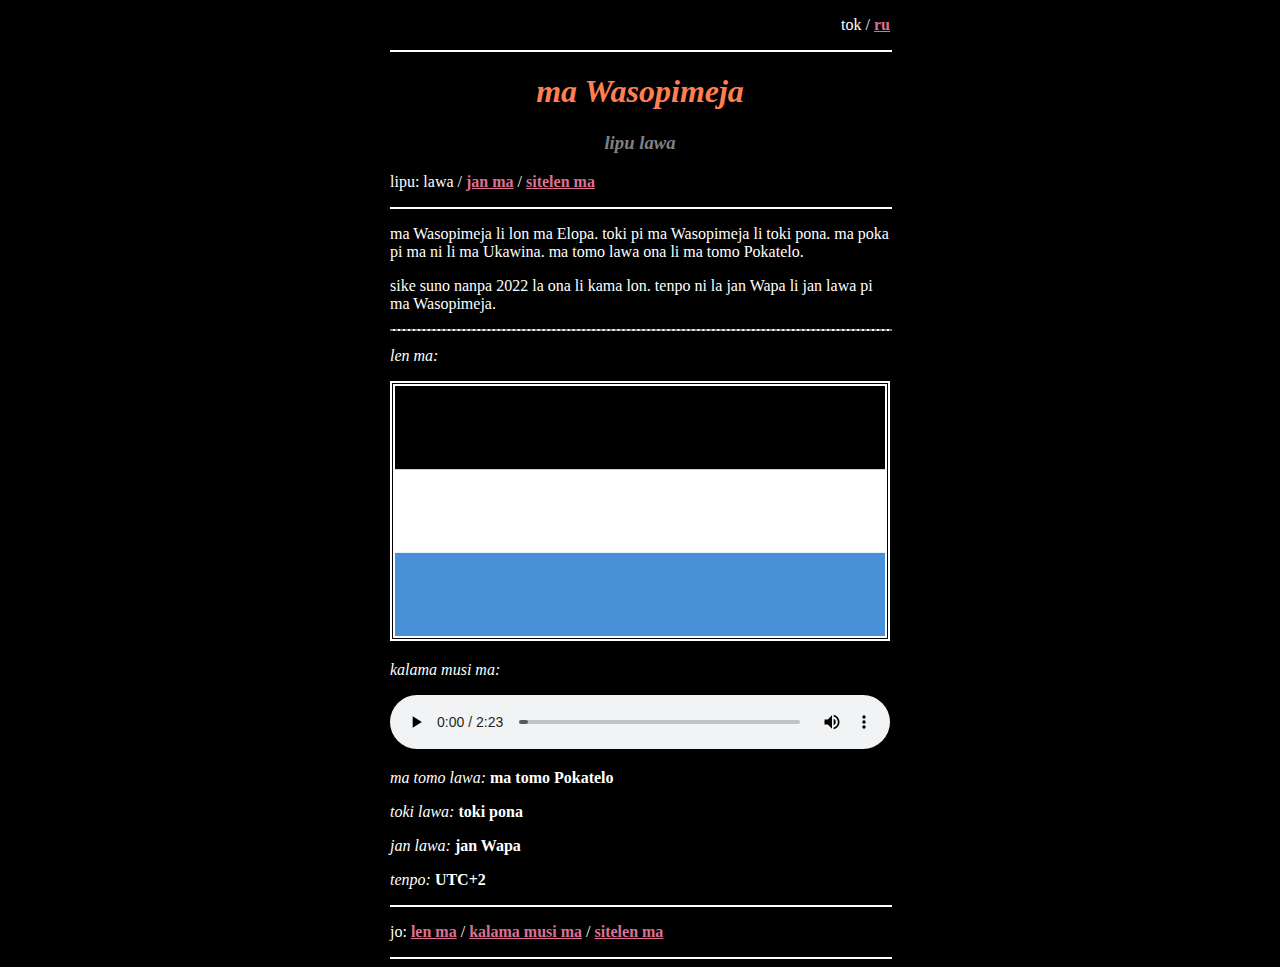
<file: index.html>
<!DOCTYPE html>

<html>

<head>
<title>ma Wasopimeja</title>
<link rel="stylesheet" type="text/css" href="style.css">
<meta charset="utf-8">
<body>

<p style="text-align:right;">tok / <a href="index_ru.html">ru</a></p>

<hr size="2" width="500" color="white">

<h1><em>ma Wasopimeja</em></h1>
<h3><em>lipu lawa</em></h3>

<p>lipu: lawa / <a href="jan.html">jan ma</a> / <a href="sitelen_ma.html">sitelen ma</a></p>

<hr size="2" width="500" color="white">

<p>ma Wasopimeja li lon ma Elopa. toki pi ma Wasopimeja li toki pona. ma poka pi ma ni li ma Ukawina. ma tomo lawa ona li ma tomo Pokatelo.</p>
<p>sike suno nanpa 2022 la ona li kama lon. tenpo ni la jan Wapa li jan lawa pi ma Wasopimeja.</p>

<hr style="border: 1px dashed gray;" width="500" color="white">

<p><em>len ma:</em></p>
<img src="img/len_ma_pi_ma_Wasopimeja.png" alt="sitelen pi len ma" width=490 height=250>
<p><em>kalama musi ma:</em></p>
<audio controls><source src="audio/kalama_musi_ma.mp3" type="audio/mp3"></audio> 
<p><em>ma tomo lawa:</em> <b>ma tomo Pokatelo</b></p>
<p><em>toki lawa:</em> <b>toki pona</b></p>
<p><em>jan lawa:</em> <b>jan Wapa</b></p>
<p><em>tenpo:</em> <b>UTC+2</b></p>

<hr size="2" width="500" color="white">

<p>jo: <a href="img/len_ma_pi_ma_Wasopimeja.png">len ma</a> / <a href="audio/kalama_musi_ma.mp3">kalama musi ma</a> / <a href="img/lipu_pi_sitelen_ma_wan.png">sitelen ma</a></p>

<hr size="2" width="500" color="white">

</body>

</html>
</file>
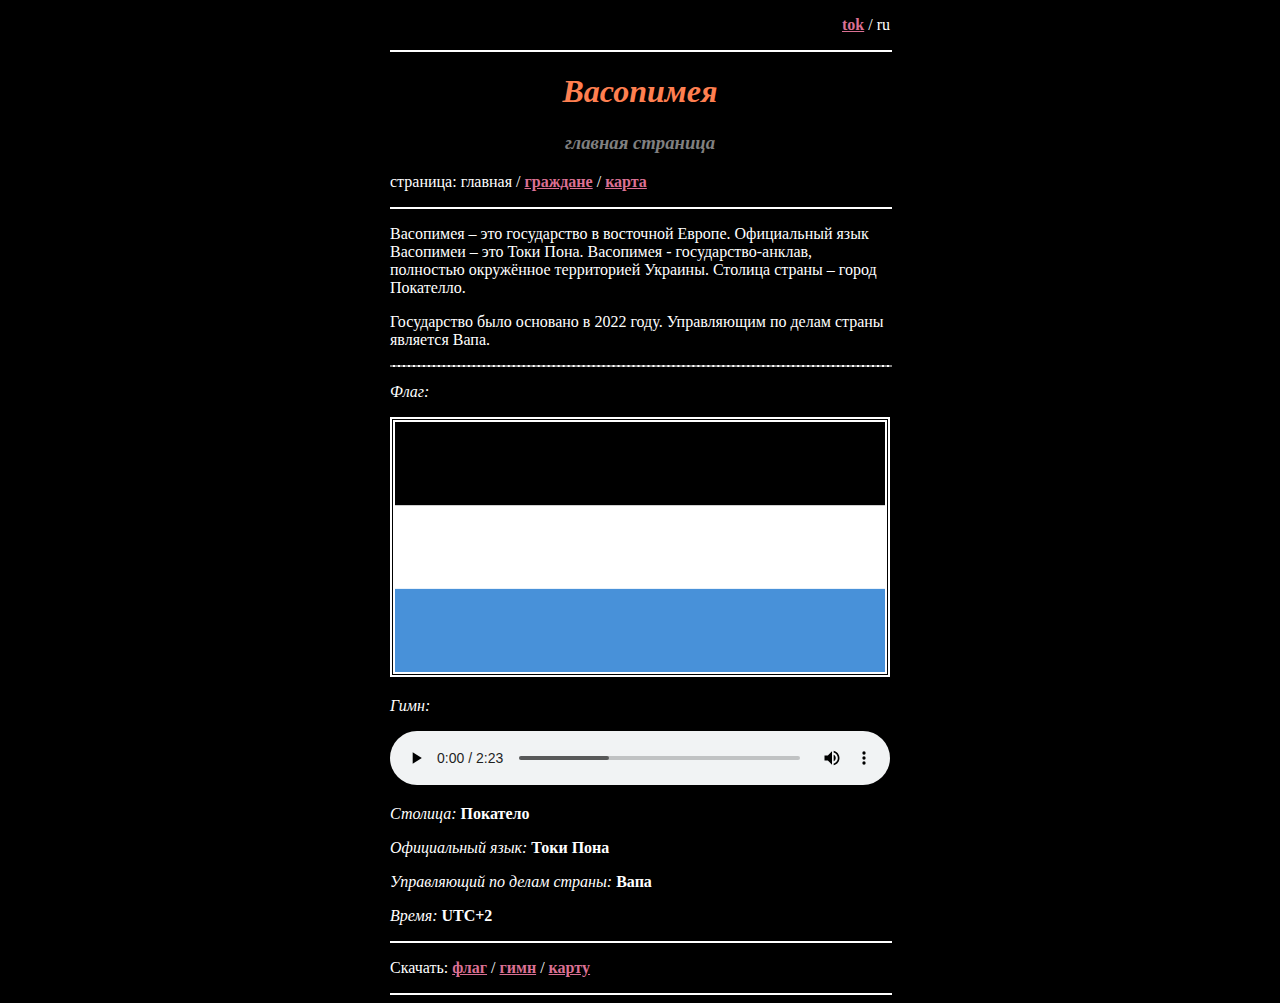
<file: index_ru.html>
<!DOCTYPE html>

<html>

<head>
<title>ma Wasopimeja</title>
<link rel="stylesheet" type="text/css" href="style.css">
<meta charset="utf-8">
<body>

<p style="text-align:right;"><a href="index.html">tok</a> / ru</p>

<hr size="2" width="500" color="white">

<h1><em>Васопимея</em></h1>
<h3><em>главная страница</em></h3>

<p>страница: главная / <a href="jan_ru.html">граждане</a> / <a href="sitelen_ma_ru.html">карта</a></p>

<hr size="2" width="500" color="white">

<p>Васопимея – это государство в восточной Европе. Официальный язык Васопимеи – это Токи Пона. Васопимея - государство-анклав, полностью окружённое территорией Украины. Столица страны – город Покателло.</p>
<p>Государство было основано в 2022 году. Управляющим по делам страны является Вапа.</p>

<hr style="border: 1px dashed gray;" width="500" color="white">

<p><em>Флаг:</em></p>
<img src="img/len_ma_pi_ma_Wasopimeja.png" alt="sitelen pi len ma" width=490 height=250>
<p><em>Гимн:</em></p>
<audio controls><source src="audio/kalama_musi_ma.mp3" type="audio/mp3"></audio> 
<p><em>Столица:</em> <b>Покатело</b></p>
<p><em>Официальный язык:</em> <b>Токи Пона</b></p>
<p><em>Управляющий по делам страны:</em> <b>Вапа</b></p>
<p><em>Время:</em> <b>UTC+2</b></p>

<hr size="2" width="500" color="white">

<p>Скачать: <a href="img/len_ma_pi_ma_Wasopimeja.png">флаг</a> / <a href="audio/kalama_musi_ma.mp3">гимн</a> / <a href="img/lipu_pi_sitelen_ma_wan.png">картy</a></p>

<hr size="2" width="500" color="white">

</body>

</html>
</file>
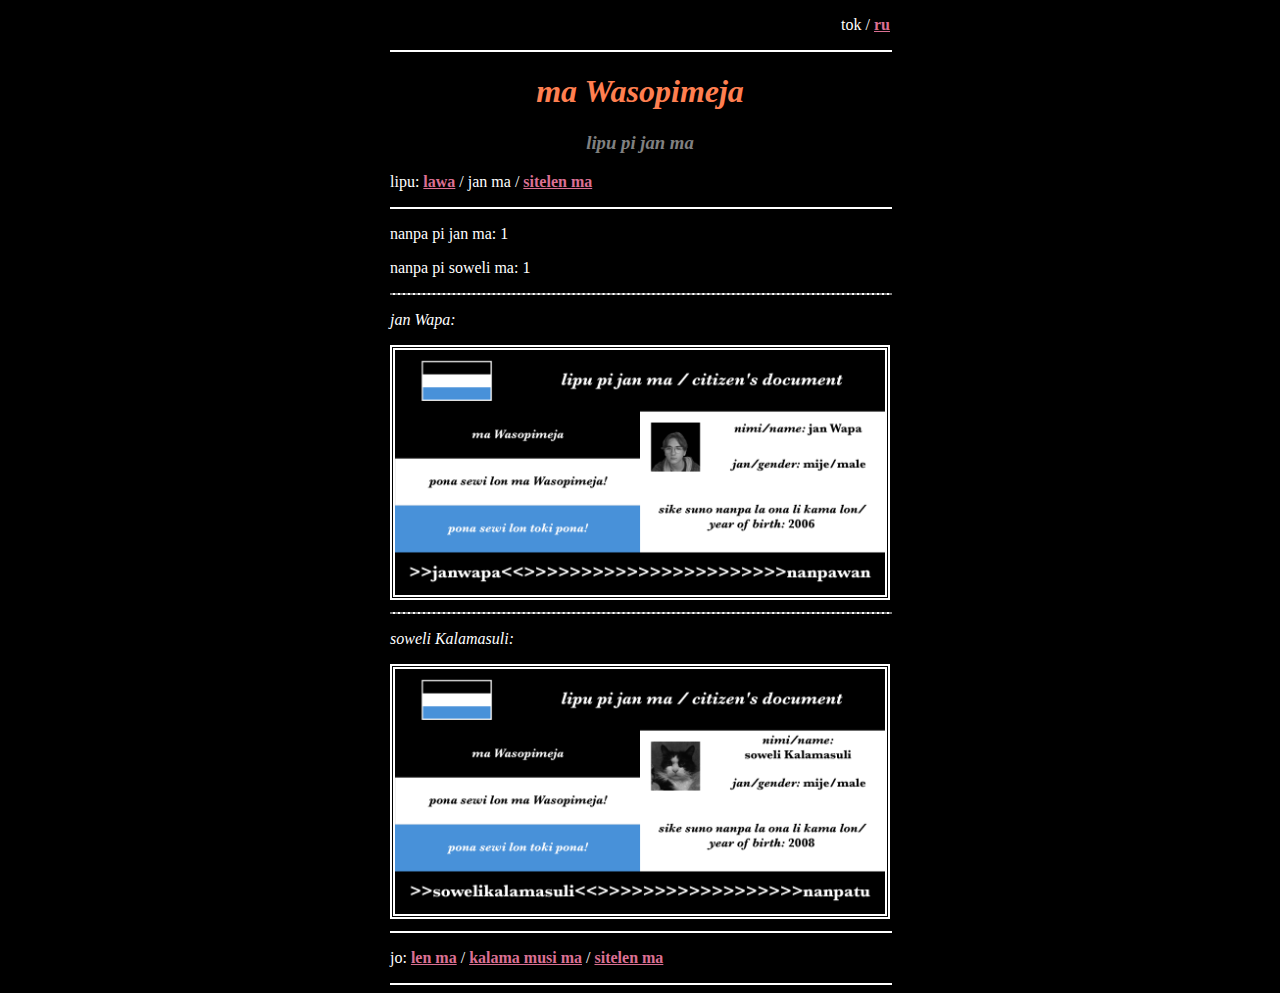
<file: jan.html>
<!DOCTYPE html>

<html>

<head>
<title>ma Wasopimeja</title>
<link rel="stylesheet" type="text/css" href="style.css">
<meta charset="utf-8">
</head>

<body>

<p style="text-align:right;">tok / <a href="jan_ru.html">ru</a></p>

<hr size="2" width="500" color="white">

<h1><em>ma Wasopimeja</em></h1>
<h3><em>lipu pi jan ma</em></h3>

<p>lipu: <a href="index.html">lawa</a> / jan ma / <a href="sitelen_ma.html">sitelen ma</a></p>

<hr size="2" width="500" color="white">

<p>nanpa pi jan ma: 1</p>
<p>nanpa pi soweli ma: 1</p>

<hr style="border: 1px dashed gray;" width="500" color="white">

<p><em>jan Wapa:</em></p>
<img src="jan_ma/jan_Wapa.png" alt="jan Wapa" width=490 height=245>

<hr style="border: 1px dashed gray;" width="500" color="white">

<p><em>soweli Kalamasuli:</em></p>
<img src="jan_ma/soweli_Kalamasuli.png" alt="soweli_Kalamasuli" width=490 height=245>

<hr size="2" width="500" color="white">

<p>jo: <a href="img/len_ma_pi_ma_Wasopimeja.png">len ma</a> / <a href="audio/kalama_musi_ma.mp3">kalama musi ma</a> / <a href="img/lipu_pi_sitelen_ma_wan.png">sitelen ma</a></p>

<hr size="2" width="500" color="white">

</body>

</html>
</file>
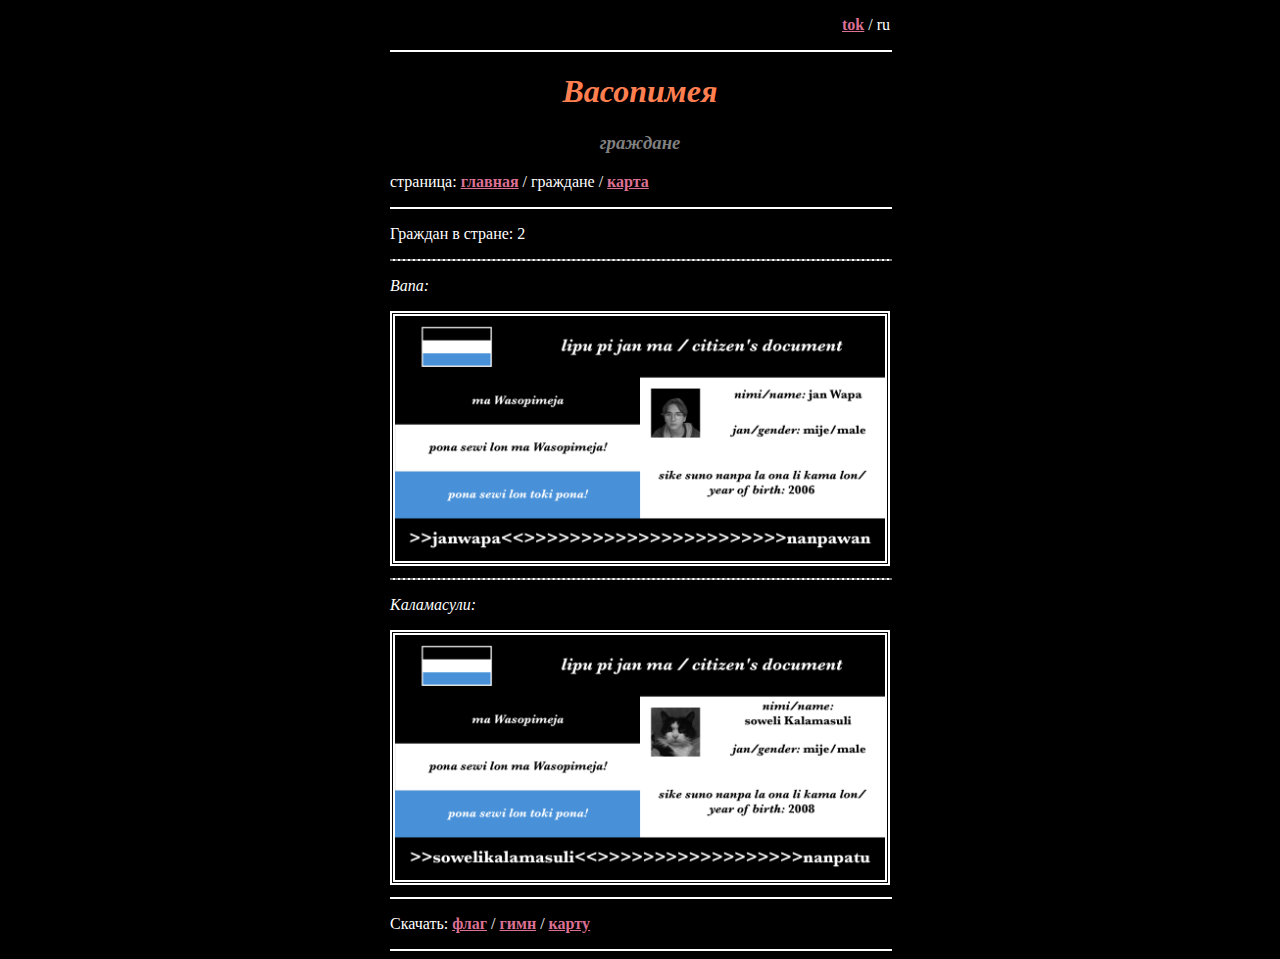
<file: jan_ru.html>
<!DOCTYPE html>

<html>

<head>
<title>Васопимея</title>
<link rel="stylesheet" type="text/css" href="style.css">
<meta charset="utf-8">
</head>

<body>

<p style="text-align:right;"><a href="jan.html">tok</a> / ru</p>

<hr size="2" width="500" color="white">

<h1><em>Васопимея</em></h1>
<h3><em>граждане</em></h3>

<p>страница: <a href="index_ru.html">главная</a> / граждане / <a href="sitelen_ma_ru.html">карта</a></p>

<hr size="2" width="500" color="white">

<p>Граждан в стране: 2</p>

<hr style="border: 1px dashed gray;" width="500" color="white">

<p><em>Вапа:</em></p>
<img src="jan_ma/jan_Wapa.png" alt="jan Wapa" width=490 height=245>

<hr style="border: 1px dashed gray;" width="500" color="white">

<p><em>Каламасули:</em></p>
<img src="jan_ma/soweli_Kalamasuli.png" alt="soweli_Kalamasuli" width=490 height=245>

<hr size="2" width="500" color="white">

<p>Скачать: <a href="img/len_ma_pi_ma_Wasopimeja.png">флаг</a> / <a href="audio/kalama_musi_ma.mp3">гимн</a> / <a href="img/lipu_pi_sitelen_ma_wan.png">картy</a></p>

<hr size="2" width="500" color="white">

</body>

</html>
</file>
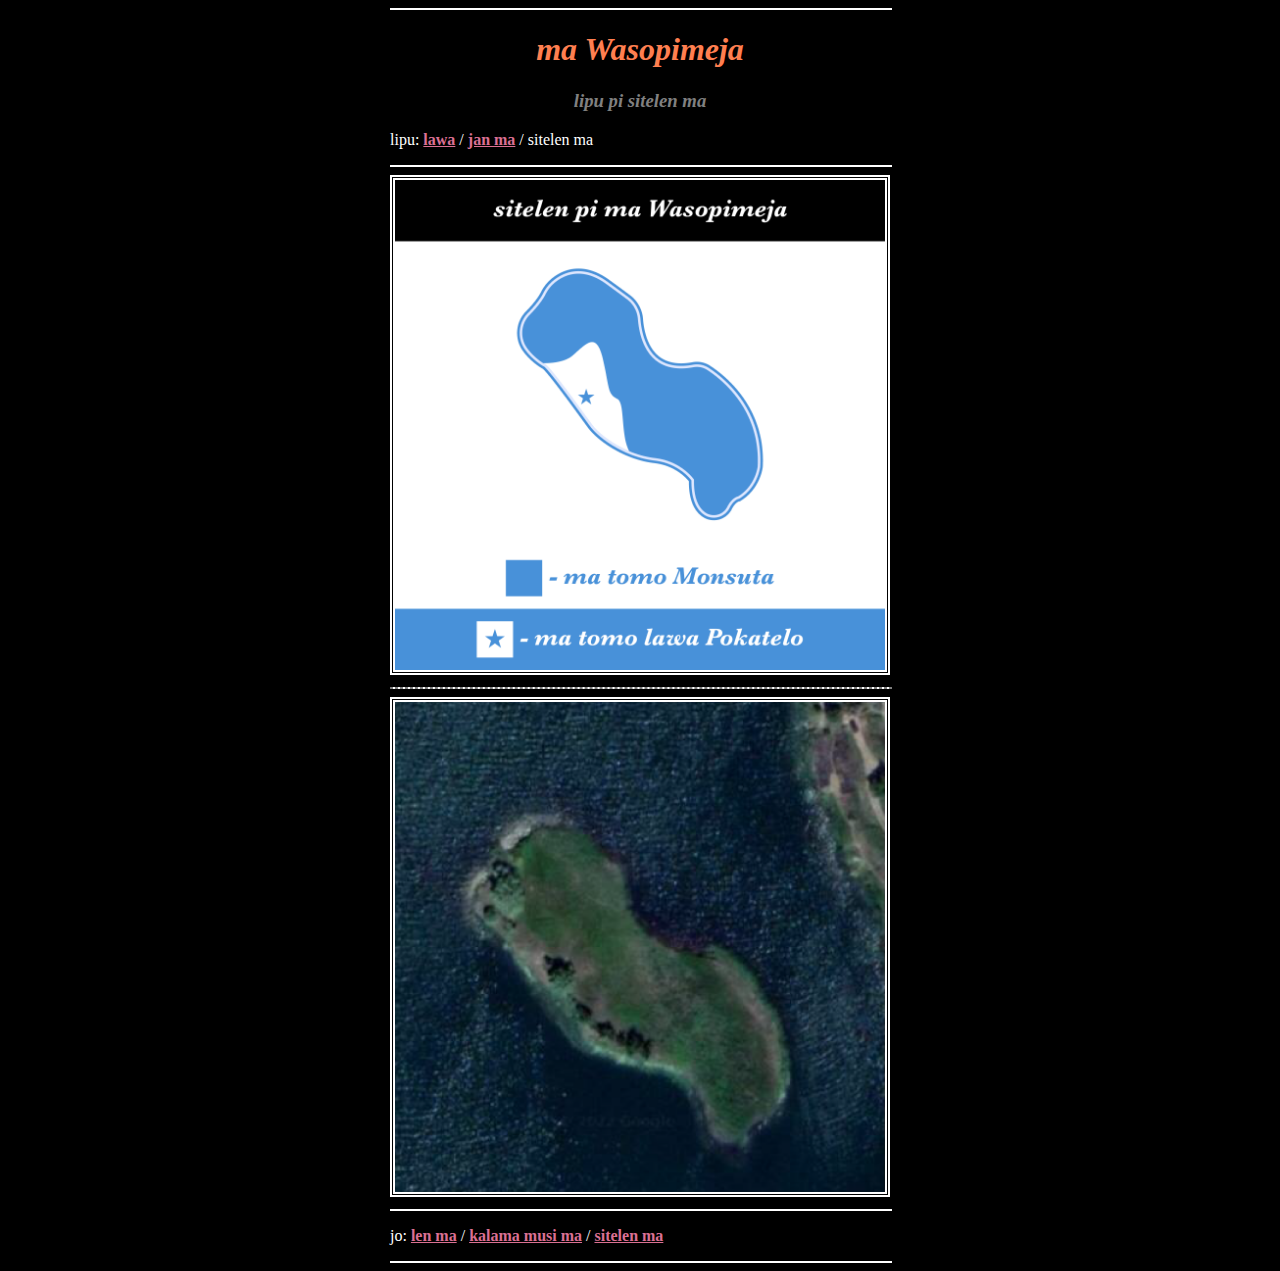
<file: sitelen_ma.html>
<!DOCTYPE html>
<html>

<head>
<title>ma Wasopimeja</title>
<link rel="stylesheet" type="text/css" href="style.css">
<meta charset="utf-8">
</head>

<body>

<hr size="2" width="500" color="white">

<h1><em>ma Wasopimeja</em></h1>
<h3><em>lipu pi sitelen ma</em></h3>

<p>lipu: <a href="index.html">lawa</a> / <a href="jan.html">jan ma</a> / sitelen ma</p>

<hr size="2" width="500" color="white">

<img src="img/lipu_pi_sitelen_ma_wan.png" alt="sitelen pi len ma" width=490 height=490>

<hr style="border: 1px dashed gray;" width="500" color="white">

<img src="img/lipu_pi_sitelen_ma_tu.png" alt="sitelen pi len ma" width=490 height=490>

<hr size="2" width="500" color="white">

<p>jo: <a href="img/len_ma_pi_ma_Wasopimeja.png">len ma</a> / <a href="audio/kalama_musi_ma.mp3">kalama musi ma</a> / <a href="img/lipu_pi_sitelen_ma_wan.png">sitelen ma</a></p>

<hr size="2" width="500" color="white">

</body>

</html>
</file>
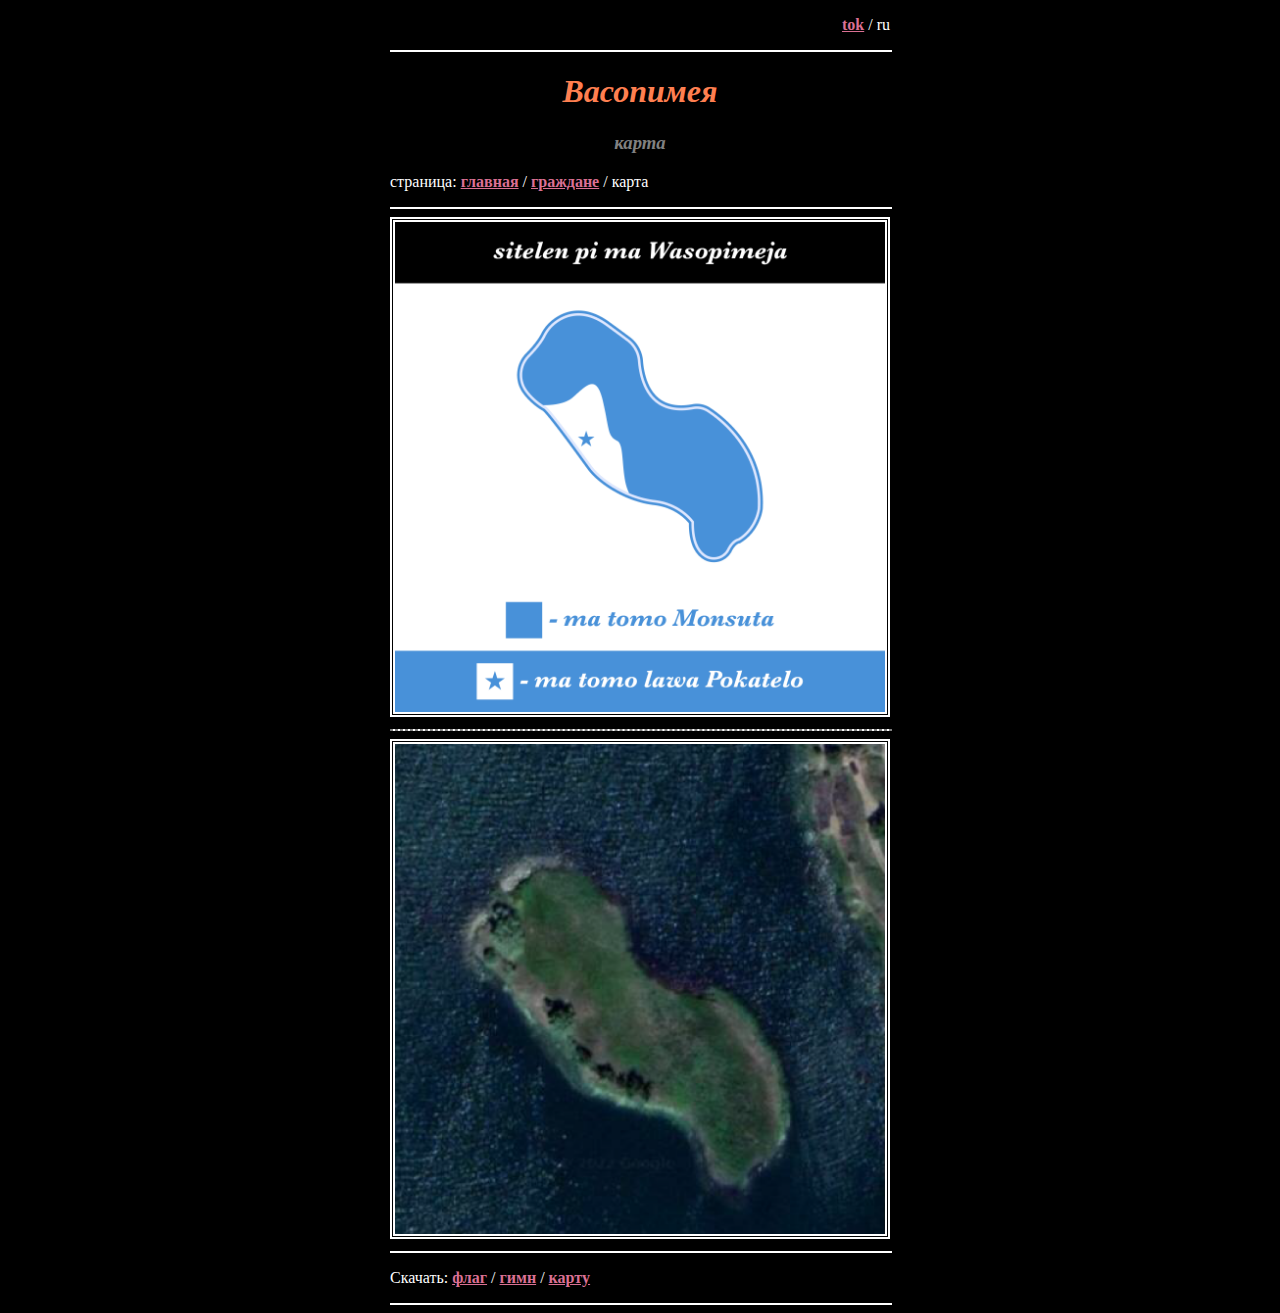
<file: sitelen_ma_ru.html>
<!DOCTYPE html>
<html>

<head>
<title>ma Wasopimeja</title>
<link rel="stylesheet" type="text/css" href="style.css">
<meta charset="utf-8">
</head>

<body>

<p style="text-align:right;"><a href="sitelen_ma.html">tok</a> / ru</p>

<hr size="2" width="500" color="white">

<h1><em>Васопимея</em></h1>
<h3><em>карта</em></h3>

<p>страница: <a href="index_ru.html">главная</a> / <a href="jan_ru.html">граждане</a> / карта</p>

<hr size="2" width="500" color="white">

<img src="img/lipu_pi_sitelen_ma_wan.png" alt="sitelen pi len ma" width=490 height=490>

<hr style="border: 1px dashed gray;" width="500" color="white">

<img src="img/lipu_pi_sitelen_ma_tu.png" alt="sitelen pi len ma" width=490 height=490>

<hr size="2" width="500" color="white">

<p>Скачать: <a href="img/len_ma_pi_ma_Wasopimeja.png">флаг</a> / <a href="audio/kalama_musi_ma.mp3">гимн</a> / <a href="img/lipu_pi_sitelen_ma_wan.png">картy</a></p>

<hr size="2" width="500" color="white">

</body>

</html>
</file>
<file: style.css>
body {
	color: white;
	background: black;
	max-width: 500px;
	margin-left: auto;
	margin-right: auto;
}
hr {
	color: gray;
}
h1 {
	color: Coral;
	text-align: center;
}
h3 {
	color: gray;
	text-align: center;
}
a {
	color: PaleVioletRed;
	font-weight: bold;
}
img {
	border: 5px double white;
}
audio {
	width: 100%;
}
</file>
